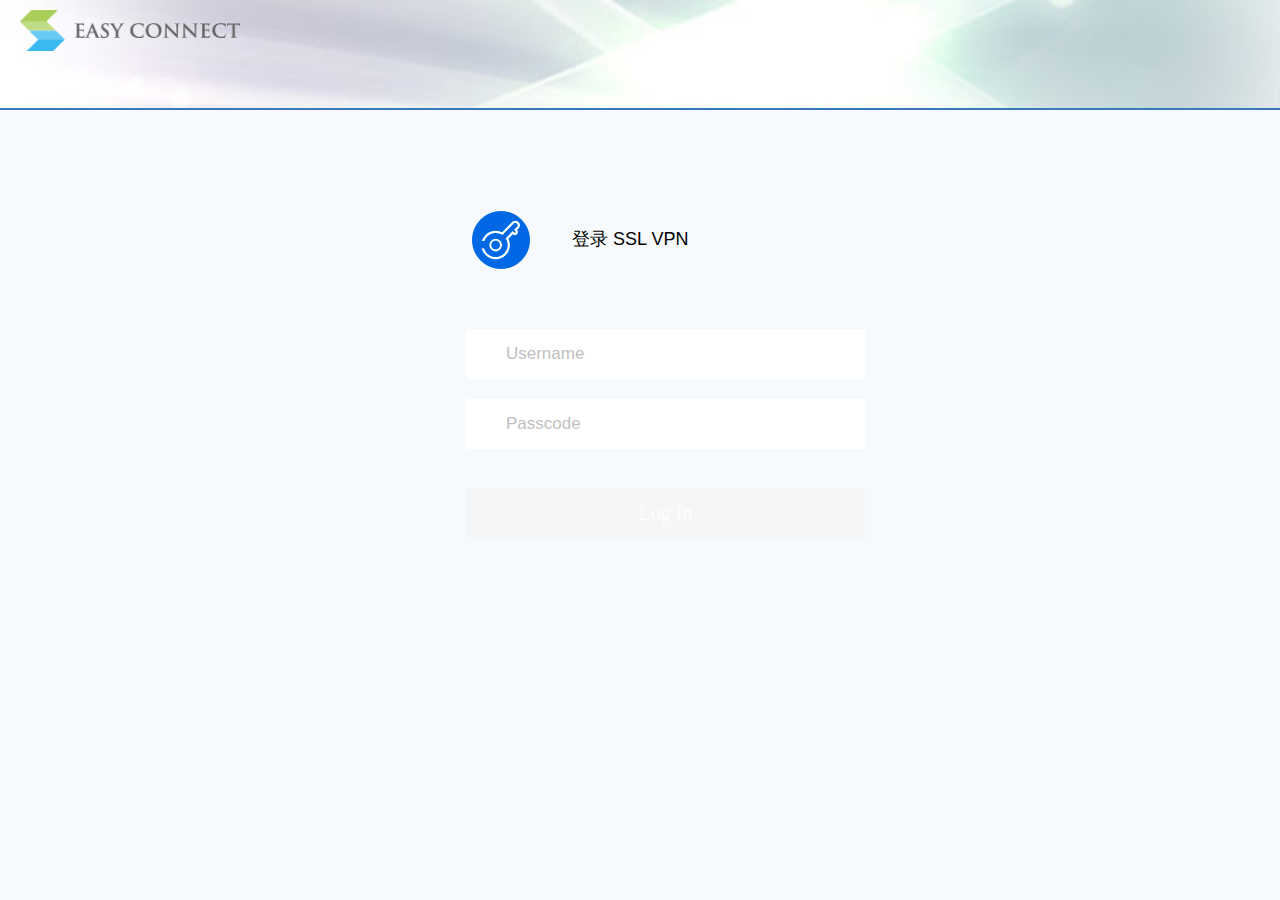
<file: index.html>
<!DOCTYPE html
    PUBLIC "-//W3C//DTD XHTML 1.0 Transitional//EN" "http://www.w3.org/TR/xhtml1/DTD/xhtml1-transitional.dtd">

<html xmlns="http://www.w3.org/1999/xhtml">

<head>
    <meta http-equiv="Content-Type" content="text/html; charset=UTF-8">
    <!-- 旧方案 -->

    <!-- 旧方案 -->
    <meta http-equiv="X-UA-Compatible" content="IE=EmulateIE9">

    <title></title>
    <link href="static/css/main.css" rel="stylesheet" type="text/css">
    <script type="text/javascript">
        window.tmlversion = 6.8;	//版本号
    </script>



    <script type="text/javascript" charset="utf-8" src="static/js/common_add.js"></script>
    <script src="static/js/component.js"></script>

</head>

<body class="  en_US">
    <span id="titleInnerHTML" style="display: none;"></span>
    <div class="banners"
        style="height:12%;background-color:#fff; background: #fff url(static/images/header_ws1.jpg) no-repeat;background-size:cover">
        <div>
            <img style="margin-top: 10px;margin-left: 20px;width: 220px;height: auto;" src="static/images/logo.png" />
        </div>
        <ul>
            <li id="language" class="language" style="display:none;">
                <a href="javascript:HelpCenter()" class="zh_CN_enable" _html="帮助中心">Help Center</a>
                <a style="display:none;">|</a>
                <a style="display:none;" id="zh_CN" href="javascript:toLang(&#39;zh_CN&#39;)"
                    class="zh_CN_enable">简体中文</a>
                <a style="display:none;">|</a>
                <a style="display:none;" id="en_US" href="javascript:toLang(&#39;en_US&#39;)"
                    class="en_US_enable">English</a>
            </li>
        </ul>
    </div>
    <div class="content" style="position: absolute;width:546px;height:669px;left:50%;margin-left: -250px;top:15%;">
        <!--<div class="login">-->
        <div class="title">
            <div style="margin-left:15%">
                <img src="static/base/login_key_icon.png" style="">
                <div class="login_title" _html="登录 SSL VPN">登录 SSL VPN</div>
            </div>

        </div>
        <form id="formLogin" name="formLogin" method="post" action="/submit" onsubmit="return formSubmit();">
            <input type="hidden" name="mitm_result" id="txtMITEMAttack" disabled="">
            <input type="hidden" name="svpn_req_randcode" id="svpn_req_randcode" value="5089" disabled="">
            <div id="form" style="margin-left:13%">
                <dl class="input_text">
                    <dt></dt>
                    <dd>
                        <span style="width:399px;height:50px; position:relative;">
                            <label default_txt="用户名" forid="svpn_name" id="label_user" _html="用户名">Username</label>
                            <span class="span_opacity"></span>
                            <!--need to label-->
                            <input id="svpn_name" name="svpn_name" value="" type="text" maxlength="49"
                                autocomplete="off" disabled="">
                        </span>
                    </dd>
                </dl>
                <dl class="input_text psw_cls">
                    <dt></dt>
                    <dd class="keyboard">
                        <span style="width:399px;height:50px;position:relative;">
                            <label default_txt="密　码" forid="svpn_password" id="label_psw" _html="密　码">Passcode</label>
                            <span class="span_opacity"></span>
                            <!--need to label-->
                            <input type="password" style="display:none;" disabled="">
                            <!-- 增加一隐藏的input，让浏览器不自动进行填充 勿删 add by hcz-->
                            <input id="svpn_password" name="svpn_password" value="" type="password" maxlength="48"
                                autocomplete="off" style=" font-family:Verdana" disabled="">
                        </span>
                    </dd>
                </dl>
                <dl id="p_rand_code" class="input_text" style="display: none">
                    <dt></dt>
                    <dd>
                        <span
                            style="width:190px;height:50px;position:relative;background:#fff url(./images/randcode.png) no-repeat;">
                            <label default_txt="验证码" forid="randcode" id="label_code" _html="验证码">Verification</label>
                            <span class="span_opacity" style="width:68px;"></span>
                            <!--need to label-->
                            <input style="width:79%" id="randcode" name="svpn_rand_code" value="" type="text"
                                disabled="">
                        </span>
                    </dd>
                    <dd><img id="randcodeImg" style="margin-top:7px" width="90" height="36"></dd>

                </dl>
                <dl style="display: none;">
                    <dt></dt>
                    <dd id="tipsContent" class="tip_error"></dd>
                </dl>
                <dl class="buttons" style="padding-top:35px;">
                    <dt></dt>
                    <dd>
                        <button _html="登 录" id="logButton" type="submit" onfocus="closeSoftKb()" class="button_normal"
                            disabled="">Log In
                        </button>
                    </dd>
                    <dd>
                        <button id="anonyButton" class="button_anonymity" style="display:none;" type="button"
                            onclick="$ID(&#39;label_user&#39;).innerHTML=&#39; &#39;;anonymousLogin()"
                            disabled=""></button>
                    </dd>
                </dl>
            </div>
        </form>
        <div class="other_info">
            <ul>
                <li class="drive" id="DkeyTips" style="display: none;" _html="{0}U-key驱动安装{1}"
                    _htmlformatargs="DkeyTipsFormatArgs"><a
                        href="javascript:onInstall(client.EnableDKeyVer)">U-key驱动安装</a>
                </li>
                <li id="ComLayer" style="display: none;" _html=" {0}手动安装组件{1}" _htmlformatargs="ComLayerFormatArgs"><a
                        href="javascript:onInstall(INST_COMP)">手动安装组件</a></li>
                <li id="MacSystem" style="display: none;" _html="{0}手动安装组件{1}" _htmlformatargs="MacSystemFormatArgs"><a
                        href="javascript:onInstall(INST_MAC)">手动安装组件</a></li>

            </ul>
        </div>
        <!--</div>-->

    </div>
    <div id="keyborad" class="keypad">

    </div>
    <script type="text/javascript">

        (function () {
            setTimeout(() => {
                if (sessionStorage.getItem('allowJump') == undefined) {
                    window.location.href = "installClientOld_en.html"
                }
            }, 3000)
        })();


    </script>


</body>

</html>
</file>
<file: static/css/main.css>
@charset "utf-8";
/* Control CSS Document */
dl, dt, dd, ul, li, p, form { list-style:none; padding:0px; margin:0px }
/*将所有控件高度都定为22PX，表单行高为28PX*/
#form dl { clear:both; line-height:32px; display:block; padding-top: 16px; }
#form dl dt { float: left; white-space: nowrap; text-align:left; height:28px;}
#form dl dd { float: left; margin:4px 0 0 5px; line-height:24px;}
/*
 *input_text
 */


#form .input_text dd span{ background-color:#fff; display:block; height:50px; line-height:50px;position:absolute;width:399px; }
#form .input_text dd span input { font-size:17px;text-align:left;background:none; display:block; height:50px; line-height:50px;position:absolute;width:90%; margin:0px; padding:0px 0px 0px 40px; border: none; float:right; border:0px; }
#form .input_text .input_text_h, #form .input_text .input_text_b { background-position:left -28px !important; }
#form .input_text span .input_text_h, #form .input_text span .input_text_b { background-position:right -28px !important; }
#form .input_text .span_opacity { background:none;filter:alpha(opacity=0);-moz-opacity:0; }




/*#form .input_text dd span{ background:url(../images/Control.png) no-repeat left 0px; display:block; height:24px; line-height:24px;position:absolute;width:230px; padding-left:2px;  }
#form .input_text dd span input { background:none; display:block; height:24px; line-height:24px;position:absolute;width:100%; margin:0px; padding:0px 0px 0px 4px; border: none; float:right; border:0px; }
#form .input_text .input_text_h, #form .input_text .input_text_b { background-position:left -28px !important; }
#form .input_text span .input_text_h, #form .input_text span .input_text_b { background-position:right -28px !important; }
#form .input_text .span_opacity { background-color:#000;opacity:0;filter:alpha(opacity=0);-moz-opacity:0; }*/
/*辅助*/

#form .input_text .keyboard { position:relative}
#form .input_text .keyboard img { width:20px; height:20px; position:absolute; top:2px; right:-4px;}

/* CSS Document */
body.zh_CN { font-size:12px; font-family:'Microsoft Yahei','宋体', Verdana, Geneva, sans-serif; -webkit-text-size-adjust:none; background-color:#F7FAFD; }
body.en_US { font-size:11px; font-family:Verdana, Geneva, sans-serif; -webkit-text-size-adjust:none; background-color:#F7FAFD; }
.zh_CN select, .zh_CN input { font-size:12px; font-family:"宋体", Verdana, Geneva, sans-serif; }
.en_US select, .en_US input { font-size:11px; font-family:Verdana, Geneva, sans-serif; }
.zh_CN .content .title {font-size:48px !important;font-family: Microsoft YaHei;}
.en_US .content .title {font-size:18px !important;}

* html { overflow-y: hidden }
body { -webkit-text-size-adjust:none; background-color:#F7FAFD; }
body, dl, dt, dd, ul, li, p, form { margin: 0px; padding: 0px; list-style: none; }
img { border: 0px none; }
/*
 *link
 */
a:link { color: #005290; text-decoration: none; }
a:visited { text-decoration: none; color: #005290; }
a:hover { text-decoration: underline; color: #005290; }
a:active { text-decoration: none; color: #005290; }
/**/
.banners, .framework { min-width:990px;}
/*
 *banners
 */
.banners, .banners .visit, .banners .visit .input_text {  }
.banners { height:10%; border-bottom:2px solid #3B78B7 }
.banners ul { position:relative; height:100% !important; width:100%; }
/*.en_US .banners ul { position:relative; height:100% !important; width:100%; background: url(/por/images/default_logo_en.png) 2% 50% no-repeat; }*/
.banners li { text-align:right; }
.banners li p { }
.banners li a { padding:0 6px }

.banners li strong { color:#FF6600 }
.banners .visit { margin-top:10px; display:block; border:1px solid #58778C; width:315px; float:right; height:22px; background-position:0 -115px; overflow: hidden; }
.banners .visit .input_text, .banners .visit .input_button { margin:0; padding:0px; height:22px; line-height:22px; border:0px; background-position:0 -115px; }
.banners .visit .input_text { width:250px; float:left; padding-left:3px; }
.banners .visit .input_button { width:43px; background:url(../images/buttons.gif) no-repeat -144px -161px; float: right; cursor: pointer; text-align:center; padding-right:10px }
.banners .visit .input_button:active { background-position:-202px -161px }
.banners .visit a { text-decoration: none; }
/**/
.banners .system{font-size:20px; float:left;text-align: left;width:50%;height:100%;}
.banners li span { color:#146fd0; font-weight: bold; position:absolute; top:35%; left:14.5%}

/**/
.banners .language {float:right; width:50%;height:100%;}
.banners .language a{color: #1e7ee5;line-height:15px; display:block; float:right; margin-right:8px; text-align:left;position:relative;top:40%;}
.zh_CN_enable, .zh_CN_disable{ font-size: 12px; }
.banners .language .zh_CN_enable{ background-position:0px 0px; text-decoration: none;  font-weight: bold;}
.banners .language .en_US_enable{ background-position:0px -17px; text-decoration: none; font-weight: bold;}
.banners .language .zh_CN_disable{ background-position:0px 0px; text-decoration: none; cursor: default; color: #000;  font-weight: bold;}
.banners .language .en_US_disable{ background-position:0px -17px; text-decoration: none; cursor: default; color: #000;  font-weight: bold;}
/*
 *content
 */
.content #form { }

/* .other_info { background:url(../images/x.gif) no-repeat bottom left } */
.content .title { margin-top:14%;    margin-bottom:40px; }
.content .error { color:red;border:1px solid #D0D5D9; background: #FFF url(../images/ico.gif) no-repeat; line-height:16px !important; padding:9px 15px 9px 32px; width:191px; background-position: -30px 3px; }
.content .load { color:red;border:1px solid #D0D5D9; height:26px; line-height:26px !important; padding:0 8px 0 8px; width:224px; background-color: #FFF; }
.content .buttons { margin-top:10px; height:25px !important; }
.content .button_normal, .content .button_anonymity {font-family:Microsoft Yahei;font-size:20px;color:#fff; cursor:pointer; width:399px; height:50px; text-decoration: none;  display:block; border: 0px none;}
.en_US .content .button_normal, .zh_CN .content .button_normal {  margin-right:3px }
.en_US .content .button_normal:hover,.zh_CN .content .button_normal:hover { background-color:#177aea; }
.en_US .content .button_normal:active, .zh_CN .content .button_normal:active  { background-color:#177aea; }
.en_US .content .button_anonymity,.zh_CN .content .button_anonymity { }
.en_US .content .button_anonymity:hover,.zh_CN .content .button_anonymity:hover { background-color:#177aea; }
.en_US .content .button_anonymity:active, .zh_CN .content .button_anonymity:active  { background-color:#177aea; }


.content .else_login { margin-top:15px !important; height:70px !important }
.content .else_login p { padding:5px 2px }
/**/
.button_two, .button_one, .button_one2 {   height:26px; line-height:26px; text-align:left; text-decoration: none !important; color:#000 !important;  }
.button_two, .button_one2 {  width:114px; }


.button_two:hover, .button_one2:hover {  }
.button_two:active , .button_one2:active{  }
.button_one2{ margin:1px 0 0 2px; }
.button_two a, .button_one a, .button_one2 a {  height:25px; line-height:25px;  text-decoration: none !important; color:#000 }


.button_one {width:137px; margin:1px 0 0 2px; }
.button_one:hover {  }
.button_one:active {  }
.button_one .download, .button_one2 .download { padding-left:25px; display: block; }
/**/
.content .other_info { background-position:left top; clear:both;  }
.content .other_info ul { margin-left:13% ;}
.content .other_info li { float:left;height:22px; line-height:22px;margin-right:20px;font-size: 16px;}
.content .other_info li a { text-decoration:underline; }
/*
 * 架构
 */
.float_l { float:left }
.float_r { float:right }
.no_b_t { border-top:1px solid #E5EFF9 !important }
.framework { margin:0 0 0 10px; background-color:#FFF }
.framework_left { width:203px; display:block; }
.zh_CN .framework_left { background:url(../images/framework_1.png) no-repeat; }
.en_US .framework_left { background:url(../images/framework_1_en.png) no-repeat; }
.framework_right { background:url(../images/framework_2.png) repeat-x; overflow:hidden;}
/**/
.framework .framework_t, .framework .framework_t span { height:6px; }
.framework .framework_t_b{ height:32px; background-position:0 -6px}
.framework .framework_b, .framework .framework_b span { background-position:0 -38px; height:10px; font-size:1px }
.framework .framework_c .framework_c_l { background-position:-208px 0; width:203px; padding-left:0px; margin-left:0px; position: absolute; left:10px; background-repeat:repeat-y !important; }
.framework_c .framework_c_r { margin-left:203px; overflow: auto; clear: both; }
/**/
.framework .framework_c_l .left_menu { width:190px; padding-left:11px }
.framework .framework_c_l .left_menu a { text-decoration: none; outline: none; }
.framework .framework_c_l .left_menu a:focus { outline: none; }
.framework .framework_c_l .left_menu ul li { height:33px; line-height:33px; }
.framework .framework_c_l .left_menu ul li span { border-bottom:1px solid #FCFDFE; height:33px; line-height:33px; display:block; width:175px; margin:0 0 0 5px; /*最后一条分隔线*/ }
.framework .framework_c_l .left_menu ul li span a { margin:0px; }
.framework .framework_c_l .left_menu ul li a, .framework .framework_c_l .left_menu .float_bg a { background:url(../images/ico.gif) no-repeat }
.framework .framework_c_l .left_menu ul li a { background-position: -3px -56px; border-top:1px solid #FCFDFE; border-bottom:1px solid #9CB8CC; margin-left:5px; display:block; width:150px; height:31px; line-height:31px; padding-left:25px; overflow: hidden; white-space: nowrap; text-overflow: ellipsis; }
.framework .framework_c_l .left_menu ul li a:hover { color:#F00 }
.framework .framework_c_l .left_menu .seled { background:url(../images/float_bg.png) no-repeat left; padding-left:0px; }
.framework .framework_c_l .left_menu .seled a { background-position:-3px -87px; color:#333; }
.framework .framework_c_l .left_menu .seled a:hover { text-decoration:none; color:#333; cursor: default }
/*
 * 资源列表
 */
.table { margin:7px 10px }
.table dl { height:55px; line-height:55px; border-top:1px solid #DDE6EC; border-left:1px solid #DDE6EC; border-right:1px solid #DDE6EC; border-bottom:none; background-color:#F9FBFD; border-radius: 4px; clear:both }
.table dl dt { clear:both; height:51px; float:left; width:50%; white-space: nowrap; overflow: hidden; border-left:3px solid #F9FBFD; margin:2px 1px }
.table dl dd { margin-left:60%; }
.table .dl_h { background:url(../images/framework_2.png) repeat-x 0 -138px }
.table .dl_h dt { border-left:3px solid #5687B9 !important }
.table dl dt p { float:left; margin-top:9px }
.table dl dt .ico { width:32px; height:32px; margin:11px 0 0 6px }
.table dl dt .ico img { width: 32px; height: 32px; }
.table dl dt p span { display:block; padding-left:10px }
.table dl dt p .title { font-weight:bold; font-family:Verdana, Geneva, sans-serif; }
.table dl dt p span, .table dl dd p { color:#848585; height:18px; line-height:18px; }
.table dl dd { margin-top:10px }
.table dl dd .change { width: 100px; height: 19px; border: 0px none; float : right; background-image: url(../images/change.gif); cursor: pointer; line-height: 12px; margin-top: 8px; margin-right: 15px; font-family:Verdana, Geneva, sans-serif; font-size: 11px; }
/*禁用状态*/
.table .disable .ico { filter:alpha(opacity=30); -moz-opacity:0.3; -khtml-opacity: 0.3; opacity: 0.3; }
.table .disable p, .table .disable p span, .table .disable p span a { color:#999 !important }
.table .disable { background-color:#F6F6F6; }
.table .disable dt { border-left:3px solid #F6F6F6; }
.table .disable_dl_h dt { border-left:3px solid #BFBFBF!important; }
.table .disable_dl_h { background:url(../images/framework_2.png) repeat-x 0 -194px }
.table .disable p a { text-decoration: none; cursor: default; }
/*
 *TIP
 */
.tippanel { visibility : 'hidden'; padding:7px 11px 11px 7px; position: absolute; z-index: 999; }
.tippanel-inner { -webkit-box-shadow: 1px 2px 4px rgba(0, 0, 0, .15); border-radius: 5px; border:1px solid #999; background : #fff; }
.tippanel-inner .tippanel-content { padding : 10px; }
.tippanel .arrow { z-index:1; position:absolute; font-size:1px; background:url(../images/tip.png) no-repeat; }
.tippanel .arrow { width: 8px; margin-left: -7px; }
.tippanel .arrow_top { height:8px; width:34px; top:0px; background-position:0 -37px; }
.tippanel .arrow_bottom { height:12px; width:34px; background-position:0 -60px !important; bottom:0px; }
.tippanel .arrow_tb_right { right:10px; }
.tippanel .arrow_tb_left { left:10px; }
.tippanel .arrow_left { height:35px; width:8px; top:10px; left:0px; background-position:0 -37px; }
.tippanel .arrow_right { height:35px; width:12px; background-position:-22px -37px !important; top:10px; right:0px; }
/*Tip Content*/
.tip_c p { font-weight:bold; color:#666; border-bottom:1px dotted #CCCCCC; padding:4px 0 4px 5px; margin-bottom:5px }
.tip_c a { display:block; height:16px; line-height:16px; margin:4px 0; padding-left:5px }
.tip_c span { color: #999999; padding:4px 5px 4px 5px; }
/*Login Tip Content*/
.tip_c2 p { font-weight:bold; color:#666; border-bottom:1px dotted #CCCCCC; padding:4px 0 4px 5px; margin-bottom:5px }
.tip_c2 a { text-align:center }
/*
 *Window
 */
.bg { background-color:#000; filter:alpha(opacity=30); -moz-opacity:0.3; -khtml-opacity: 0.3; opacity: 0.3; position: absolute; top:0px; left:0px; z-index:97; }
.window_iframe { position:absolute; z-index:98; top:50%; left:50%; margin-top:-280px; margin-left:-390px; width:786px; height:564px; }
.window_iframe iframe { border:none; width:768px; height:521px; padding:33px 10px 10px 8px; background-color:none; background:url(../images/window.png) no-repeat; }
.window_iframe #close { width:47px; height:20px; background:url(../images/buttons.gif) no-repeat 0 -136px; display:block; top:4px; right:16px; position:absolute; z-index:99; text-decoration: none; outline: none; }
.window_iframe #close:hover { background-position:-46px -136px; }
.window_iframe #close:active { background-position:-92px -136px; }
/*大写锁定*/
.shiftKey{ padding-left:3px; line-height:18px; background-color:#FDF6AA; border:1px solid #B49366; width:90px; display:none}
/*键盘*/
#softkeyboard{ background-image:url(../images/kb_bg.jpg);}
.keypad{ width:336px; padding:4px 0; margin:0 auto; position:absolute; left:290px; top:168px; }
/*公告*/
.notice{ margin: 5px 10px 0 10px; padding:10px; border:1px solid #E0E0E0; background-color:#F6F6F6; color:#333; white-space: normal; table-layout:fixed; WORD-WRAP: break-word; line-height:16px }

.framework .framework_c_r .control{ height:28px; background-color:#F6F6F6; border-bottom:1px solid #E0E0E0}
.framework .framework_c_r .control .toolbar { background:url(../images/ico.gif) no-repeat 0 -26px; color:#666666; height:28px; line-height:28px; display:block; padding-left:28px }
.framework .framework_c_r .control div{width: 1024px; height: 28px;}

/*M7.1R1多客户端L3VPN提示*/
.framework .framework_c_r .multclient{ height:28px; background-color:#F6F6F6; border-bottom:1px solid #E0E0E0;padding:10px;margin-left:10px;margin-right:10px}
.framework .framework_c_r .multclient .supportL3VPN { background:url(../images/ico.gif) no-repeat 0 -26px; color:#666666; height:28px; line-height:28px; display:block; padding-left:28px }


.firsthostip_c{ cursor:default;width:100%;white-space:nowrap;text-overflow:ellipsis;overflow:hidden;}

#resetpsw{text-decoration: underline; position: absolute; right: -85px; top: 0px;white-space:nowrap;}
.en_US  #resetpsw{right: -122px;}

/*定制*/

.content { width: 100%; height: 80%;}
.marketing { width: 67%; height: 100%; position: relative; float:left; background: rgb(23,111,211) ;}
.marketing img{width:98%;}
.login { width: 33%; height: 100%; float: left; color:white; background-color:rgb(20,100,189); position: relative; overflow:hidden; }
html, body{width:100%; height:100%;}

#label_user,#label_psw,#label_code{font-size:17px;color:#7d7b7b;top:0px;left:2px;position:absolute;display:block;width:100%; height:50px; line-height:50px;color:#bfbfbf; padding-left:38px;}
/*#label_user{background:url(../images/login_user.png) no-repeat  2px 6px;}
#label_psw{background:url(../images/login_password.png) no-repeat  2px 6px;}
#label_code{background:url(../images/home_Verificationcode_icon.png) no-repeat  2px  9px;}*/


#loginTypes { margin-top:15px ; height:70px ; font-size:17px;}
#loginTypes p { padding:5px 2px }
#loginTypes  .otherlnk{text-decoration: none !important;}
.zh_CN #loginTypes #log0,.zh_CN #loginTypes #log1{margin-left: 50px;}
.en_US #loginTypes #log0,.en_US #loginTypes #log1{margin-left: 4px;}
.zh_CN .content .title img{width:58px;height:58px;vertical-align:middle;}
.en_US .content .title img{width:58px;height:58px;vertical-align:middle;margin-right: 8%}


.zh_CN .login_title{display: inline}


.en_US .login_title{display: inline}
</file>
